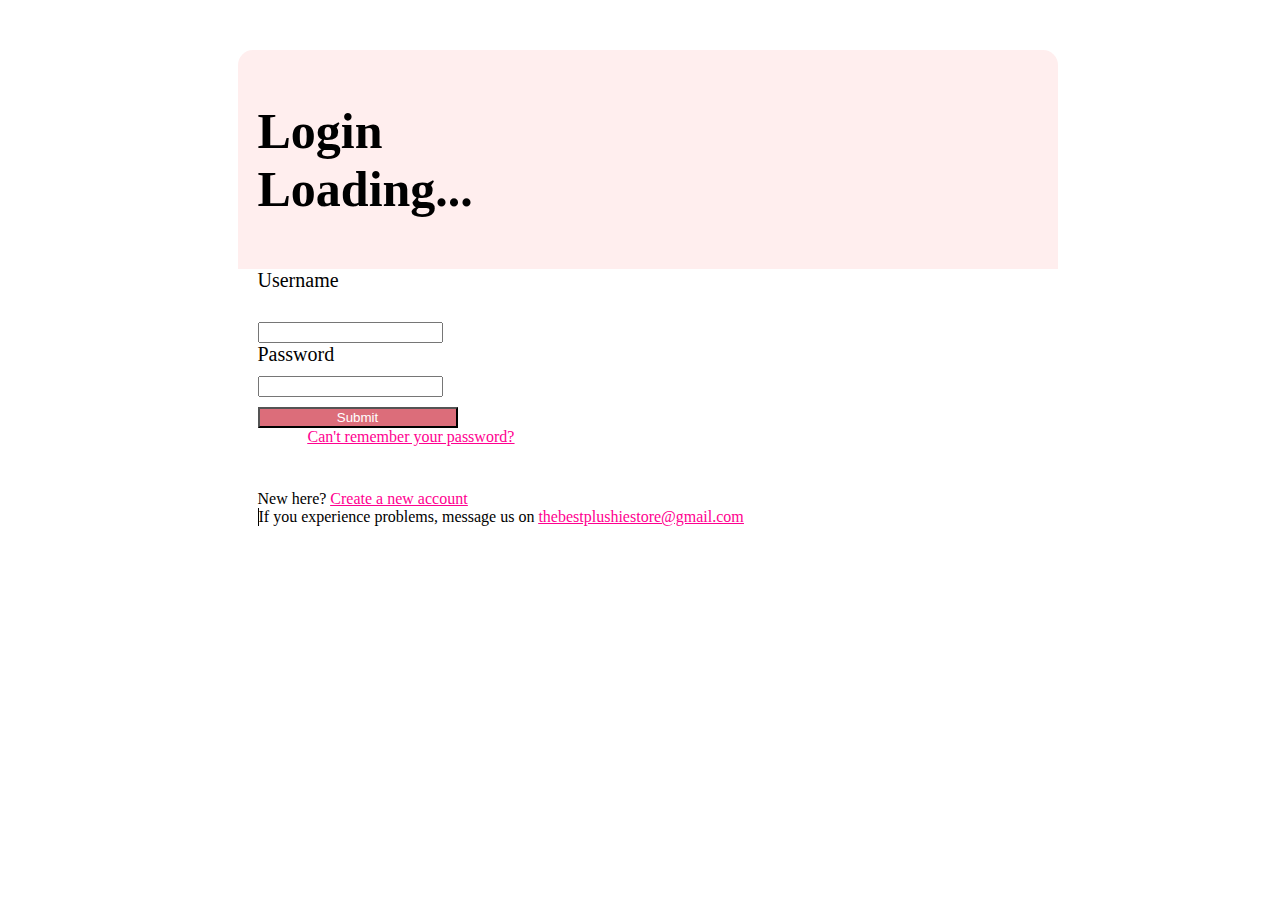
<file: login.html>
<!DOCTYPE html>
<html lang="en">
<head>
    <meta charset="UTF-8">
    <meta http-equiv="X-UA-Compatible" content="IE=edge">
    <meta name="viewport" content="width=device-width, initial-scale=1.0">
    <title>Login page</title>
    <link rel="stylesheet" href="login.css">
    <link rel="stylesheet" href="https://cdn.jsdelivr.net/npm/bootstrap@4.6.1/dist/css/bootstrap.min.css" integrity="sha384-zCbKRCUGaJDkqS1kPbPd7TveP5iyJE0EjAuZQTgFLD2ylzuqKfdKlfG/eSrtxUkn" crossorigin="anonymous">
</head>
<body>

    <header>
        <br>
        <h1>Login
            <div class="spinner-grow m-2 spinner-grow-sm " role="status">
                <span class="sr-only">Loading...</span>
              </div>
        </h1>
        
        <br>
    </header>

    <main>
        <form>
            <div class="form-group row" style="margin-right: 5px;">
              <label for="Username" class="col-sm-2 col-formabel" style="margin-top: 25px; font-size: 20px;" >Username</label>
              <div class="col-sm-10">
                <input type="text" class="form-control" id="Username "style="max-width: 620px;  margin-top: 30px">
              </div>
            </div>
            <div class="form-group row" style="margin-right: 5px;">
                <label for="inputPassword" class="col-sm-2 col-form-label" style="margin-top: 5px; font-size: 20px;">Password</label>
                <div class="col-sm-10">
                  <input type="password" class="form-control" id="inputPassword" style="max-width: 620px; margin-top: 10px; margin-bottom: 10px;">
                </div>
              </div>

              <div class="form-row align-items-center" style=" margin-bottom: 25px; justify-content: flex-end;">
    
                <div class="col-auto my-1" style="margin-right: 30px; ">
                  <button type="submit" class="btn btn-primary">Submit</button>
                </div>

                  
                <div class="col-auto my-1" style="margin-left: 50px; margin-right: 30px;">
                    <a href="" class="link1"><u>Can't remember your password?</u></a>
                  </div>
                </div>

                <div style="height: 1px;"></div>
          </form>
    </main>
<br>
    <footer>
        <div class="row">
            <div class="col">
                New here? <a href="signin.html" > <u>Create a new account</u> </a>
            </div>

            <div class="col" style="border-left: solid 1px black;">
                If you experience problems, message us on <a href="" > <u>thebestplushiestore@gmail.com</u> </a>
            </div>
        </div>
    </footer>

        <script src="https://cdn.jsdelivr.net/npm/jquery@3.5.1/dist/jquery.slim.min.js" integrity="sha384-DfXdz2htPH0lsSSs5nCTpuj/zy4C+OGpamoFVy38MVBnE+IbbVYUew+OrCXaRkfj" crossorigin="anonymous"></script>
        <script src="https://cdn.jsdelivr.net/npm/popper.js@1.16.1/dist/umd/popper.min.js" integrity="sha384-9/reFTGAW83EW2RDu2S0VKaIzap3H66lZH81PoYlFhbGU+6BZp6G7niu735Sk7lN" crossorigin="anonymous"></script>
        <script src="https://cdn.jsdelivr.net/npm/bootstrap@4.6.1/dist/js/bootstrap.min.js" integrity="sha384-VHvPCCyXqtD5DqJeNxl2dtTyhF78xXNXdkwX1CZeRusQfRKp+tA7hAShOK/B/fQ2" crossorigin="anonymous"></script>
</body>
</html>
</file>
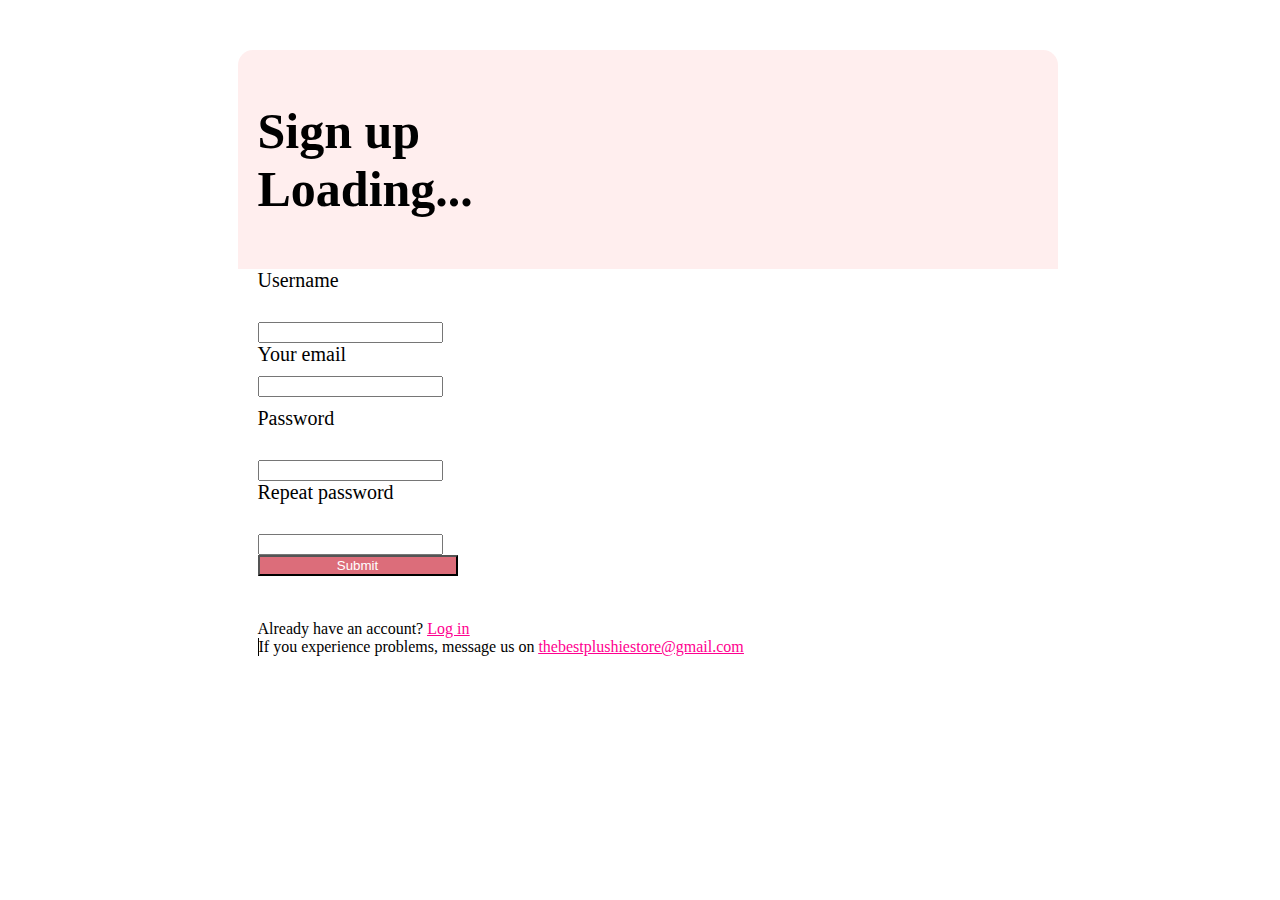
<file: signin.html>
<!DOCTYPE html>
<html lang="en">
<head>
    <meta charset="UTF-8">
    <meta http-equiv="X-UA-Compatible" content="IE=edge">
    <meta name="viewport" content="width=device-width, initial-scale=1.0">
    <title>Sign up page</title>
    <link rel="stylesheet" href="signin.css">
    <link rel="stylesheet" href="https://cdn.jsdelivr.net/npm/bootstrap@4.6.1/dist/css/bootstrap.min.css" integrity="sha384-zCbKRCUGaJDkqS1kPbPd7TveP5iyJE0EjAuZQTgFLD2ylzuqKfdKlfG/eSrtxUkn" crossorigin="anonymous">
</head>
<body>

    <header>
        <br>
        <h1>Sign up
            <div class="spinner-grow m-2 spinner-grow-sm " role="status">
                <span class="sr-only">Loading...</span>
              </div>
        </h1>
        <br>
    </header>

    <main>
        <form>
            <div class="form-group row" style="margin-right: 5px;">
              <label for="Username" class="col-sm-2 col-formabel" style="margin-top: 25px; font-size: 20px;" >Username</label>
              <div class="col-sm-10">
                <input type="text" class="form-control" id="Username "style="max-width: 620px;  margin-top: 30px">
              </div>
            </div>
            <div class="form-group row" style="margin-right: 5px;">
                <label for="inputPassword" class="col-sm-2 col-form-label" style="margin-top: 5px; font-size: 20px;">Your email</label>
                <div class="col-sm-10">
                  <input type="password" class="form-control" id="inputPassword" style="max-width: 620px; margin-top: 10px; margin-bottom: 10px;">
                </div>
              </div>
              <div class="form-group row" style="margin-right: 5px;">
                <label for="Username" class="col-sm-2 col-formabel" style="margin-top: 25px; font-size: 20px;" >Password</label>
                <div class="col-sm-10">
                  <input type="text" class="form-control" id="Username "style="max-width: 620px;  margin-top: 30px">
                </div>
              </div>
              <div class="form-group row" style="margin-right: 5px;">
                <label for="Username" class="col-sm-2 col-formabel" style="margin-top: 25px; font-size: 20px;" >Repeat password</label>
                <div class="col-sm-10">
                  <input type="text" class="form-control" id="Username "style="max-width: 620px;  margin-top: 30px">
                </div>
              </div>
              <div class="form-row align-items-center" style=" margin-bottom: 25px; justify-content: flex-end;">
    
                <div class="col-auto my-1" style="margin-right: 270px; ">
                  <button type="submit" class="btn btn-primary">Submit</button>
                </div>

                <div style="height: 1px;"></div>
          </form>
    </main>
<br>
    <footer>
        <div class="row">
            <div class="col">
                Already have an account? <a href="login.html" > <u>Log in</u> </a>
            </div>

            <div class="col" style="border-left: solid 1px black;">
                If you experience problems, message us on <a href="" > <u>thebestplushiestore@gmail.com</u> </a>
            </div>
        </div>
    </footer>

    <br><br><br>

        <script src="https://cdn.jsdelivr.net/npm/jquery@3.5.1/dist/jquery.slim.min.js" integrity="sha384-DfXdz2htPH0lsSSs5nCTpuj/zy4C+OGpamoFVy38MVBnE+IbbVYUew+OrCXaRkfj" crossorigin="anonymous"></script>
        <script src="https://cdn.jsdelivr.net/npm/popper.js@1.16.1/dist/umd/popper.min.js" integrity="sha384-9/reFTGAW83EW2RDu2S0VKaIzap3H66lZH81PoYlFhbGU+6BZp6G7niu735Sk7lN" crossorigin="anonymous"></script>
        <script src="https://cdn.jsdelivr.net/npm/bootstrap@4.6.1/dist/js/bootstrap.min.js" integrity="sha384-VHvPCCyXqtD5DqJeNxl2dtTyhF78xXNXdkwX1CZeRusQfRKp+tA7hAShOK/B/fQ2" crossorigin="anonymous"></script>
</body>
</html>
</file>
<file: login.css>
html
{
    margin-left: 15px;
}

header
{
background-color: rgb(255, 238, 238);
border-top-left-radius: 15px;
border-top-right-radius: 15px;
padding-left: 20px;
max-width: 800px;
margin-left: auto;
margin-right: auto;
margin-top: 50px;
margin-bottom: 0px;
min-width: 300px;
}

header h1
{
    font-size: 50px;
}

main
{
    background-color: rgb(255, 255, 255);
    border-bottom-left-radius: 15px;
    border-bottom-right-radius: 15px;
    padding-left: 20px;
    max-width: 800px;
    min-width: 300px;
    margin-left: auto;
    margin-right: auto;
    margin-bottom: 0px;
}

button
{
min-width: 200px !important;
background-color: rgb(220, 109, 122) !important;
color: rgb(255, 255, 255) !important;
}

button:hover
{
    min-width: 200px !important;
    background-color: rgb(230, 12, 85) !important;
    color: white !important;
}

footer
{
    background-color: rgb(255, 255, 255);
    border-bottom-left-radius: 15px;
    border-bottom-right-radius: 15px;
    padding-left: 20px;
    max-width: 800px;
    min-width: 300px;
    margin-left: auto;
    margin-right: auto;
    margin-bottom: 0px;
}

a
{
    color:rgb(255, 0, 144) !important;
}
</file>
<file: signin.css>
html
{
    margin-left: 15px;
}

header
{
background-color: rgb(255, 238, 238);
border-top-left-radius: 15px;
border-top-right-radius: 15px;
padding-left: 20px;
max-width: 800px;
margin-left: auto;
margin-right: auto;
margin-top: 50px;
margin-bottom: 0px;
min-width: 300px;
}

header h1
{
    font-size: 50px;
}

main
{
    background-color: rgb(255, 255, 255);
    border-bottom-left-radius: 15px;
    border-bottom-right-radius: 15px;
    padding-left: 20px;
    max-width: 800px;
    min-width: 300px;
    margin-left: auto;
    margin-right: auto;
    margin-bottom: 0px;
}

button
{
min-width: 200px !important;
background-color: rgb(220, 109, 122) !important;
color: rgb(255, 255, 255) !important;
}

button:hover
{
    min-width: 200px !important;
    background-color: rgb(230, 12, 85) !important;
    color: white !important;
}

footer
{
    background-color: rgb(255, 255, 255);
    border-bottom-left-radius: 15px;
    border-bottom-right-radius: 15px;
    padding-left: 20px;
    max-width: 800px;
    min-width: 300px;
    margin-left: auto;
    margin-right: auto;
    margin-bottom: 0px;
}

a
{
    color:rgb(255, 0, 144) !important;
}
</file>
